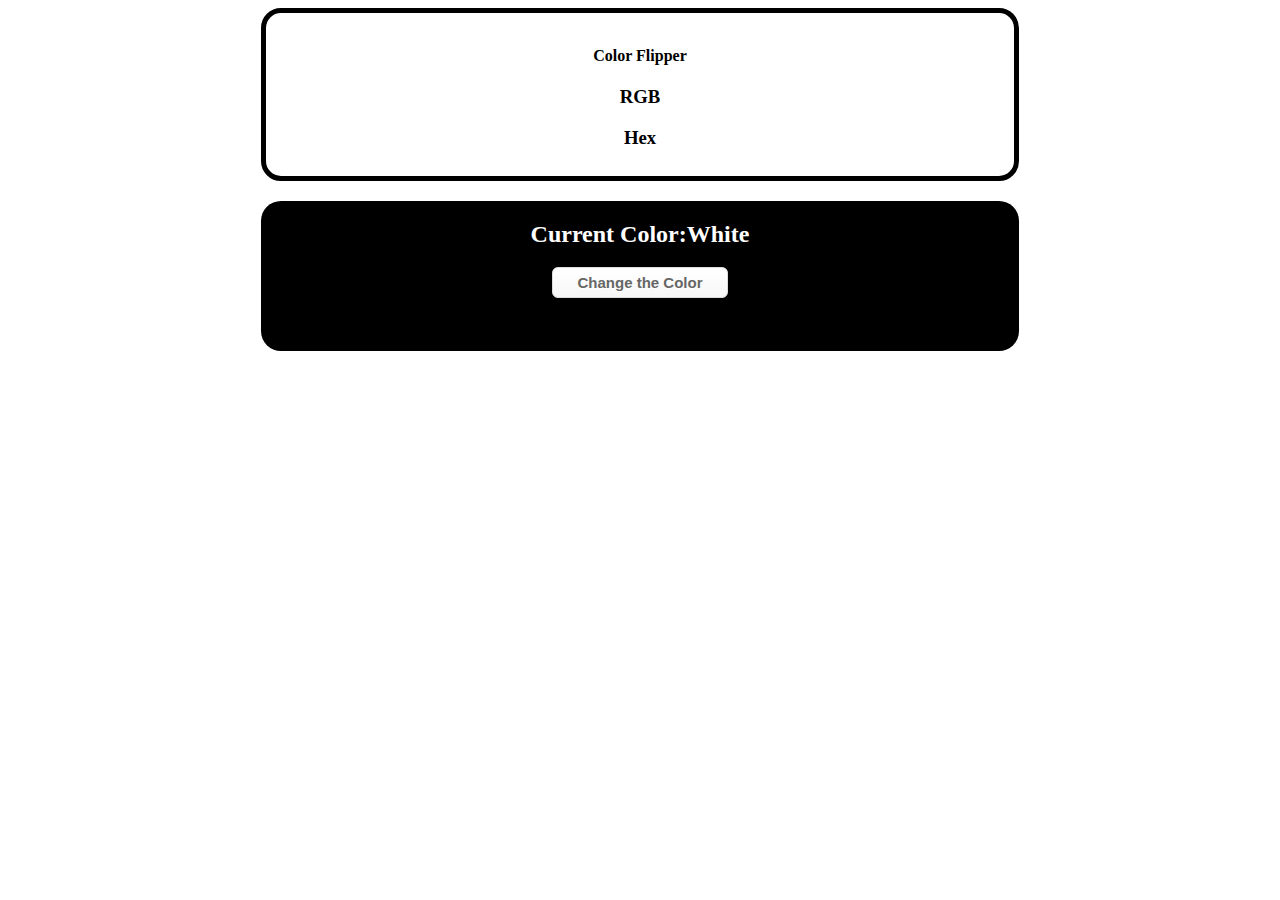
<file: index.html>
<!DOCTYPE html>
<html lang="en">

<head>
    <meta charset="UTF-8">
    <meta name="viewport" content="width=device-width,initial-scale=1.0" />
    <title> Color Flipper</title>
    <link rel="stylesheet" href="styles.css" />
</head>

<body>
    <nav>
        <div class="nav">
            <h4>Color Flipper</h4>
            <div class="nav-links">
                <h3><a href="index.html">RGB</a></h3>
                <h3><a href="hex.html">Hex</a></h3>
            </div>
        </div>
    </nav>
    <main>
        <section class="container">
            <h2>Current Color:<span class="color">White</span> </h2>
            <button class="btn btn-hero" id="btn">Change the Color</button>
        </section>
    </main>
    <script src="app.js"></script>
</body>

</html>
</file>
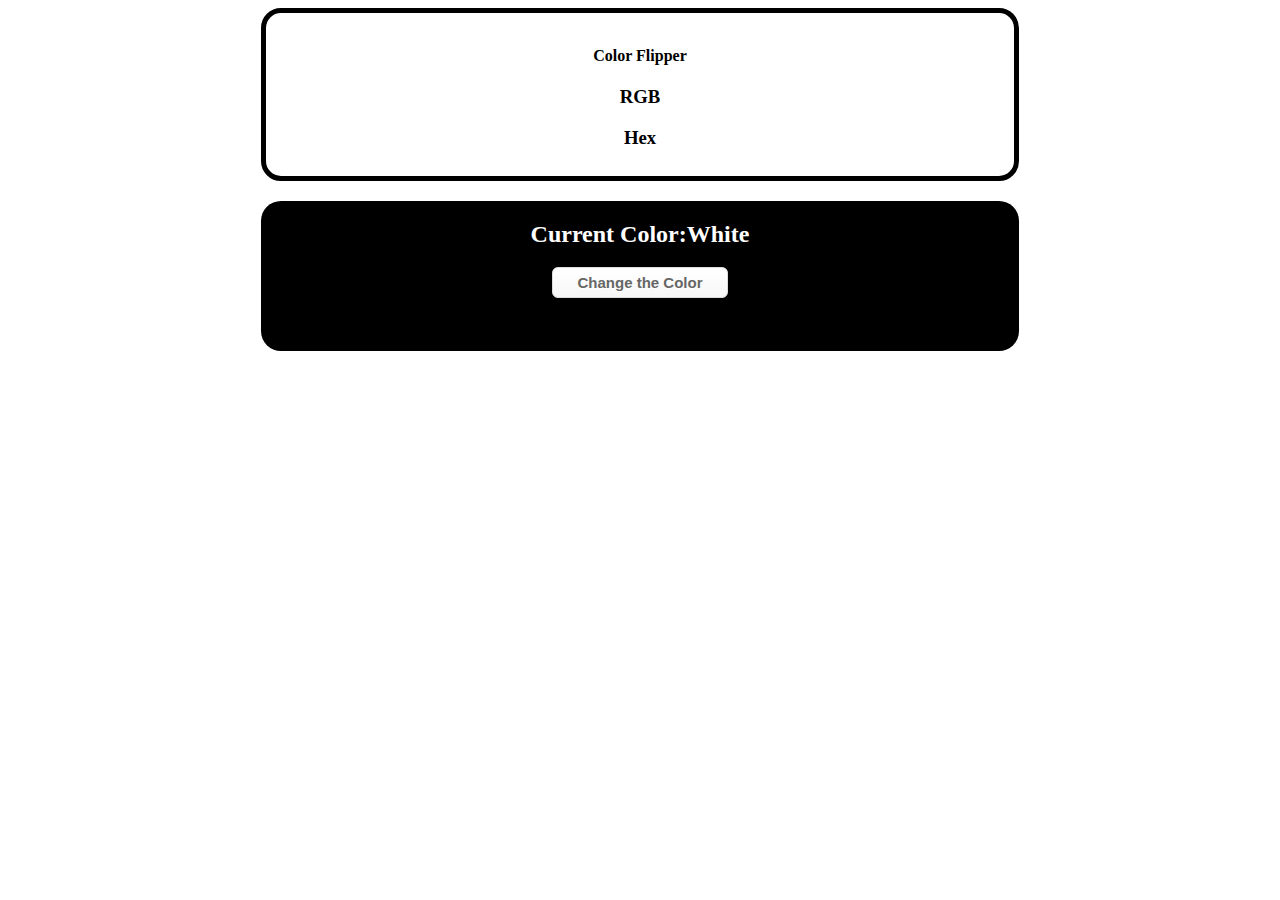
<file: hex.html>
<!DOCTYPE html>
<html lang="en">

<head>
    <meta charset="UTF-8">
    <meta name="viewport" content="width=device-width,initial-scale=1.0" />
    <title> Color Flipper</title>
    <link rel="stylesheet" href="styles.css" />
</head>

<body>
    <nav>
        <div class="nav">
            <h4>Color Flipper</h4>
            <div class="nav-links">
                    <h3><a href="index.html">RGB</a></h3>
                    <h3><a href="hex.html">Hex</a></h3>
            </div>
        </div>
    </nav>
    <main>
        <section class="container">
            <h2>Current Color:<span class="color">White</span> </h2>
            <button class="btn btn-hero" id="btn">Change the Color</button>
        </section>
    </main>
    <script src="hex.js"></script>
</body>

</html>
</file>
<file: styles.css>
body {
  height: 100%;
}

nav {
  text-align: center;
  background-color: white;
  margin-left: 20%;
  margin-right: 20%;
  padding-top: 1%;
  border-radius: 20px;
  border-style: solid;
  border-width: thick;
  height: 150px;
  min-height: 30px;
  padding-left: 100px;
  padding-right: 100px;
}

.container {
  justify-content: center;
  text-align: center;
  background-color: black;
  margin-left: 20%;
  margin-right: 20%;
  border-radius: 20px;
  height: 150px;
  min-height: 30px;
}
h2 {
  padding-top: 20px;
  color: white;
}
a {
  color: black;
}
a:link {
  text-decoration: none;
}
.btn {
  box-shadow: inset 0px 1px 0px 0px #ffffff;
  background: linear-gradient(to bottom, #ffffff 5%, #f6f6f6 100%);
  background-color: #ffffff;
  border-radius: 6px;
  border: 1px solid #dcdcdc;
  display: inline-block;
  cursor: pointer;
  color: #666666;
  font-family: Arial;
  font-size: 15px;
  font-weight: bold;
  padding: 6px 24px;
  text-decoration: none;
  text-shadow: 0px 1px 0px #ffffff;
}
</file>
